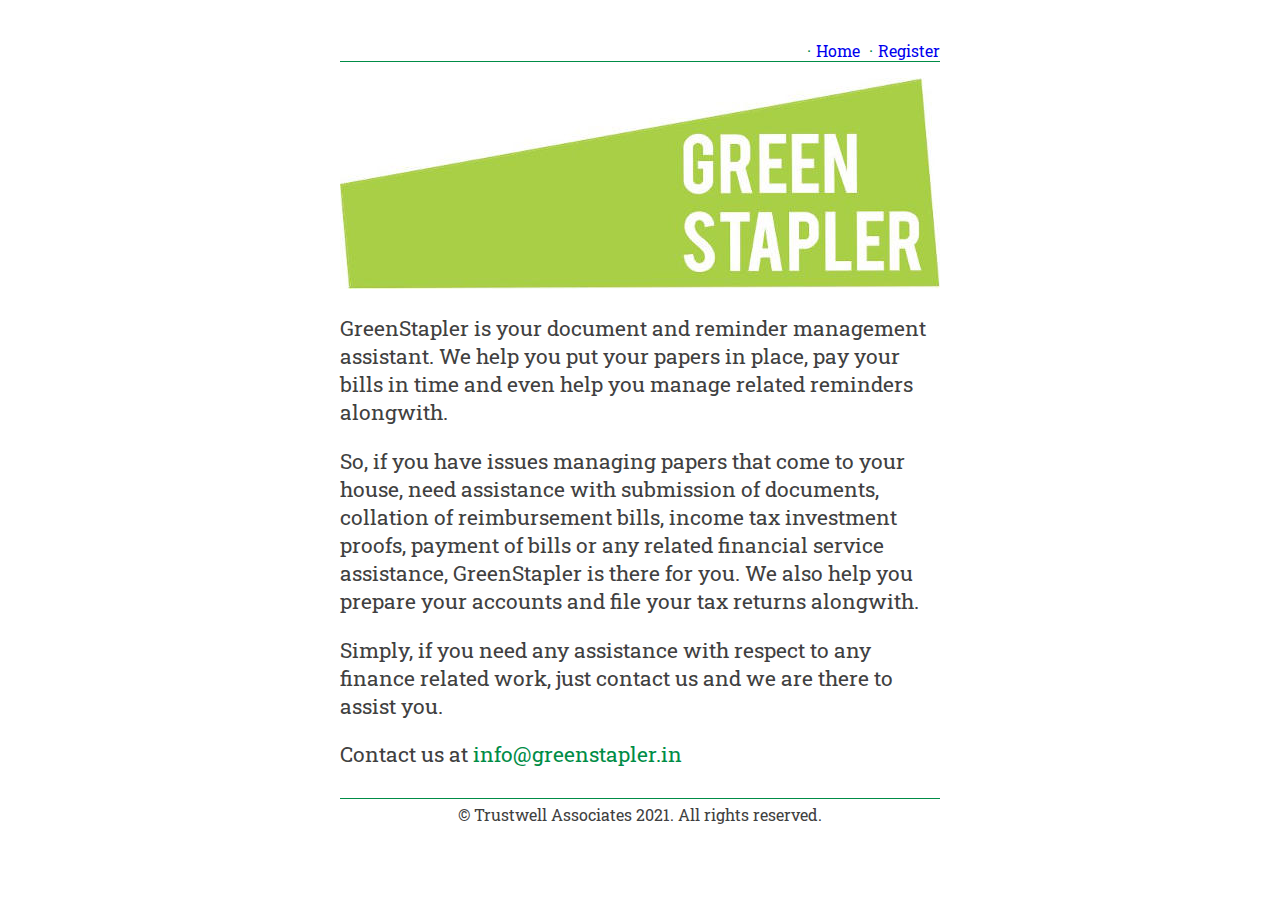
<file: index.html>
<!DOCTYPE html>
<html>

<head>
    <meta charset="UTF-8" />
    <meta name="viewport" content="width=device-width, initial-scale=1" />
    <title>GreenStapler - Your All-In-One Financial Assistant</title>
    <link href='http://fonts.googleapis.com/css?family=Roboto+Slab:400,300,100' rel='stylesheet' type='text/css'>
    <link href='http://fonts.googleapis.com/css?family=Gudea' rel='stylesheet' type='text/css'>
    <link rel="shortcut icon" href="#" />
    <link href='./greenstapler.css' rel='stylesheet' type='text/css'>

</head>

<body>
    <div class="container">
        <div class="header">
            <div class="options">
                <ul>
                    <li><a href="./index.html">Home</a></li>
                    <li><a href="./register.html">Register</a></li>
                </ul>
            </div>
            <a href="#">
                <img src="greenstapler_logo.jpg">
            </a>
        </div>
        <div class="note">
            <p>GreenStapler is your document and reminder management assistant. We help you put your papers in
                place, pay your bills in time and even help you manage related reminders alongwith.</p>
            <p>So, if you have issues managing papers that come to your house, need assistance with submission of
                documents, collation of reimbursement bills, income tax investment proofs, payment of bills or any
                related financial service assistance, GreenStapler is there for you. We also help you prepare your
                accounts and file your tax returns alongwith.</p>

            <p>Simply, if you need any assistance with respect to any finance related work, just contact us and we
                are there to assist you.</p>


            <p>
                Contact us at
                <a href="mailto:info@greenstapler.in">info@greenstapler.in</a>
            </p>
        </div>
        <div class="footer">&copy; Trustwell Associates 2021. All rights reserved.</div>
    </div>
</body>

</html>
</file>
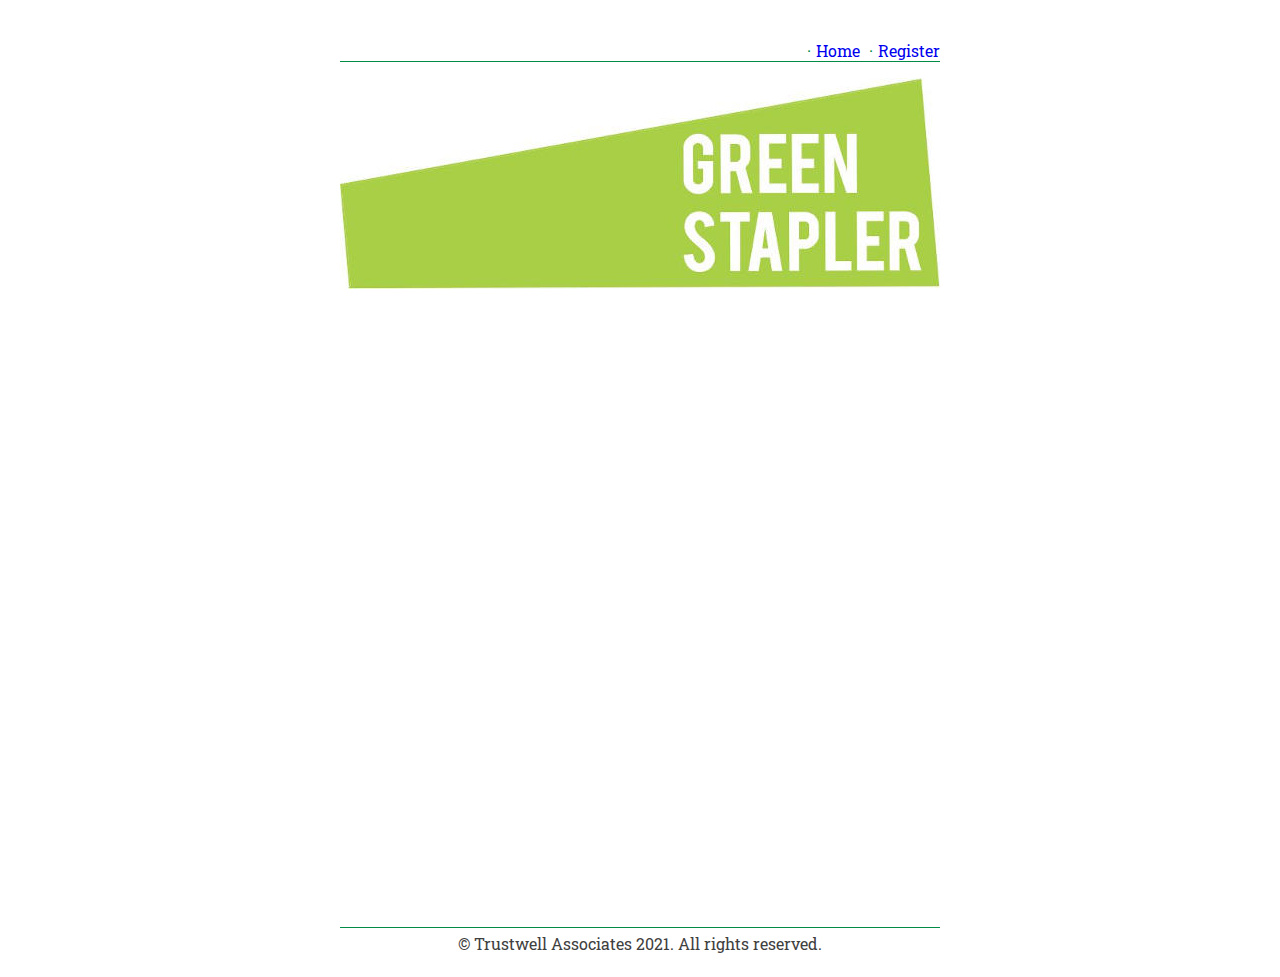
<file: register.html>
<!DOCTYPE html>
<html>

<head>
    <meta charset="UTF-8" />
    <meta name="viewport" content="width=device-width, initial-scale=1" />
    <title>GreenStapler - Your All-In-One Financial Assistant</title>
    <link href='http://fonts.googleapis.com/css?family=Roboto+Slab:400,300,100' rel='stylesheet' type='text/css'>
    <link href='http://fonts.googleapis.com/css?family=Gudea' rel='stylesheet' type='text/css'>
    <link rel="shortcut icon" href="#" />
    <link href='./greenstapler.css' rel='stylesheet' type='text/css'>
</head>

<body>
    <div class="container">
        <div class="header">
            <div class="options">
                <ul>
                    <li><a href="./index.html">Home</a></li>
                    <li><a href="./register.html">Register</a></li>
                </ul>
            </div>
            <a href="#">
                <img src="greenstapler_logo.jpg">
            </a>
        </div>
        <div class="note">
            <iframe
                src="https://docs.google.com/forms/d/e/1FAIpQLSc-iI7ijPKXcWVO74aebu3NbDC1koS5etFZ5vAe2dXPVyRJfQ/viewform?embedded=true"
                frameborder="0" marginheight="0" marginwidth="0">Loading…</iframe>
        </div>
        <div class="footer">&copy; Trustwell Associates 2021. All rights reserved.</div>
    </div>
</body>

</html>
</file>
<file: greenstapler.css>
:root {
    --brand-color: #008C46;
}

body {
    color: #404040;
    font-family: 'Roboto Slab', serif;
    text-align: center;
}

.container {
    background-color: white;
    margin: auto;
    margin-top: 2%;
    width: 600px;
    padding: 15px;
}

.footer {
    margin-top: 30px;
    border-top: 1px solid var(--brand-color);
    padding-top: 5px;
}

.note {
    text-align: left;
}

.note p {
    font-size: 1.3em;
}

.note a {
    color: var(--brand-color);
    text-decoration: none;
}

.note iframe {
    width: 100%;
    height: 600px;
}

.header img {
    width: 100%;
}

.options ul {
    list-style: none;
    padding: 0;
    text-align: right;
    margin: 0 0 1em 0;
    border-bottom: 1px solid var(--brand-color);
}

.options li {
    display: inline-block;
}

.options li a {
    text-decoration: none;
}

.options li::before {
    content: '·';
    color: var(--brand-color);
    padding: 0 5px;
}

@media (max-width: 800px) {
    .container {
        width: 95%;
    }
}
</file>
